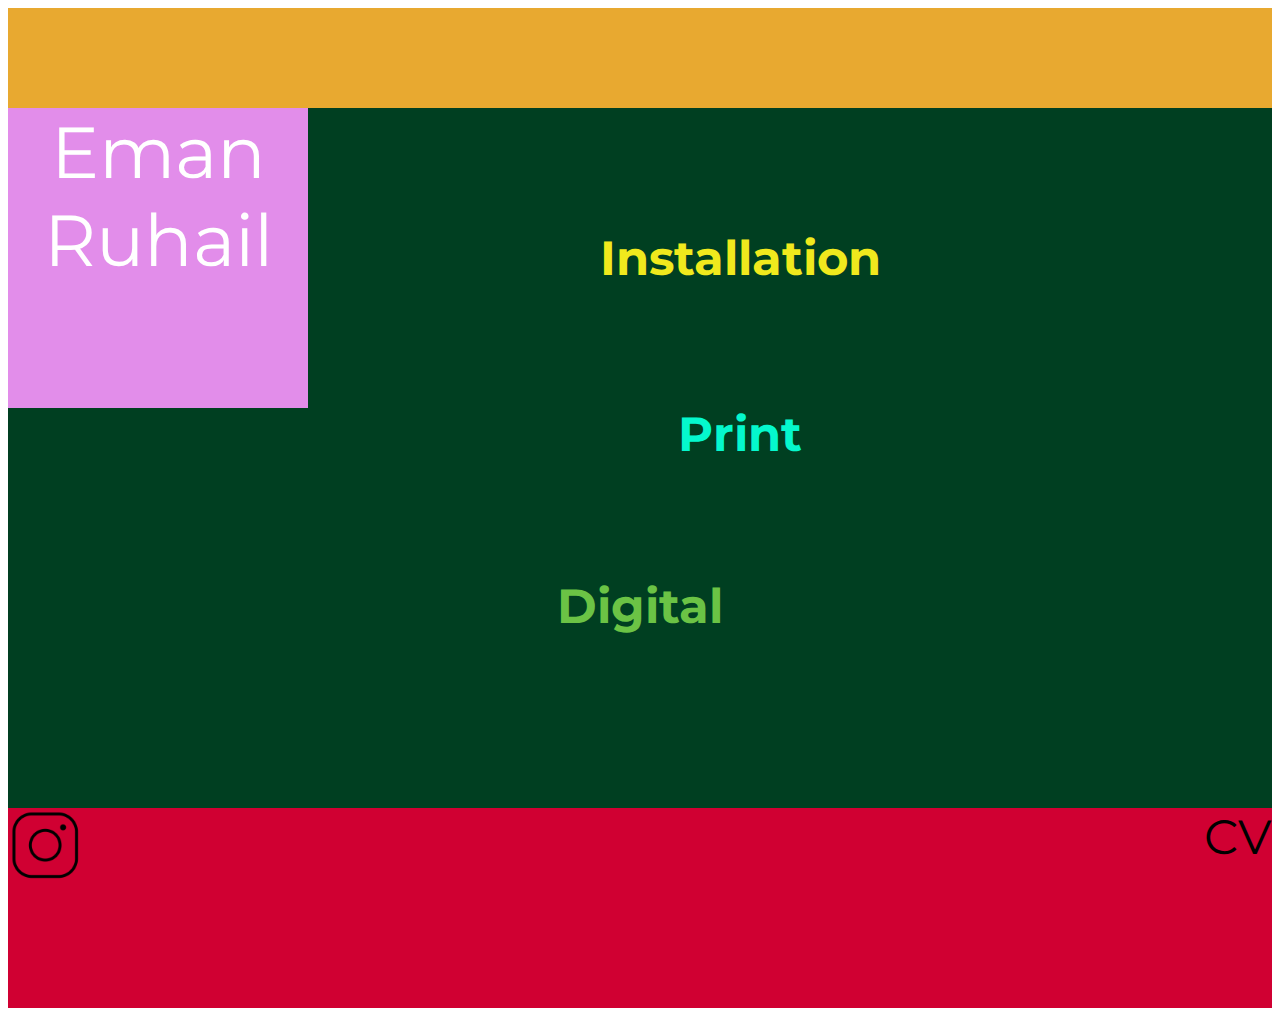
<file: index.html>
<!DOCTYPE html>
<html lang='en'>
  <head>

    <meta charset='UTF-8' />

    <title>Eman Ruhail</title>
   <style>
   @import url('https://fonts.googleapis.com/css?family=Montserrat');

   * {

  box-sizing: border-box;
  font-family: 'Montserrat', sans-serif;

}
.menu {
 display: flex;
  justify-content: space-between;
  height: 100px;
  background-color: #E8A930;    /* Medium blue */
}

.contact{
  float: left;                  /* Add this */
  width: 300px;
  height: 300px;
  background-color: #E28DEA;
  text-align: center;
  font-size: 72px;

}
.name:link{
color: #FFFFFF;
text-decoration: none;
text-align: center;
align-self: center;
}


.content {
	flex: 2;
  height: 700px;
  background-color: #003F21;
  padding: 100px;
  text-align: center;
   /* Yellow */
}
.installation:link{
	font-size: 48px;
color: #f0e91d;
text-decoration: none;
}
.installation:visited{
	font-size: 48px;
color: #f0e91d;
text-decoration: none;
}
.print:link{
font-size: 48px;
color: #05f8cd;
text-decoration: none;
}
.print:visited{
font-size: 48px;
color: #05f8cd;
text-decoration: none;
}
.digital:link{
font-size: 48px;
color: #6bc345;
text-decoration: none;
}
.digital:visited{
font-size: 48px;
color: #6bc345;
text-decoration: none;
}



.footer {
	 display: flex;
  justify-content: space-between;
  align-items: stretch;
  height: 200px;
  background-color: #D00032;
  text-align: left;  /* Light blue */
}

.cv:link {
	font-size: 48px;
	color: #000000;
	text-decoration: none;

}
.cv:visited {
  font-size: 24px;
  color: #000000;
  text-decoration: none;

}

    </style>

  </head>

  <body>
    <div class='page'>
      <div class='menu'></div>
      <div class='contact'>
      	<a href="mailto:emanruhail@gmail.com" class= 'name'>Eman Ruhail</a>
      </div>
      <div class='content'>
      	<h1><font size="48px" color=#f0e91d><a href= 'installation.html' class='installation'>Installation</a></font> </h1>
      	<br> <br> <br> <br>
      	<h2> <font size="48px" color=#05f8cd><a href= 'print.html' class='print'>Print </a></font>  </h2>
      	<br> <br> <br> <br>
      	<h3> <font size="36px" color=#da71f0;> <a href= 'digital.html' class='digital'>Digital</a></font> </h3>
      </div>
      <div class='footer'><a href= 'https://www.instagram.com/eman.mhd/'> <img src= 'instagram-new.png' width= 75px  height= 75px></a>
      	<br> <br> <br> <br>
      	<font size = 48px> <a href= 'resume.pdf' class='cv'>CV </a></font></div>
    </div>
  </body>
</html>
</file>
